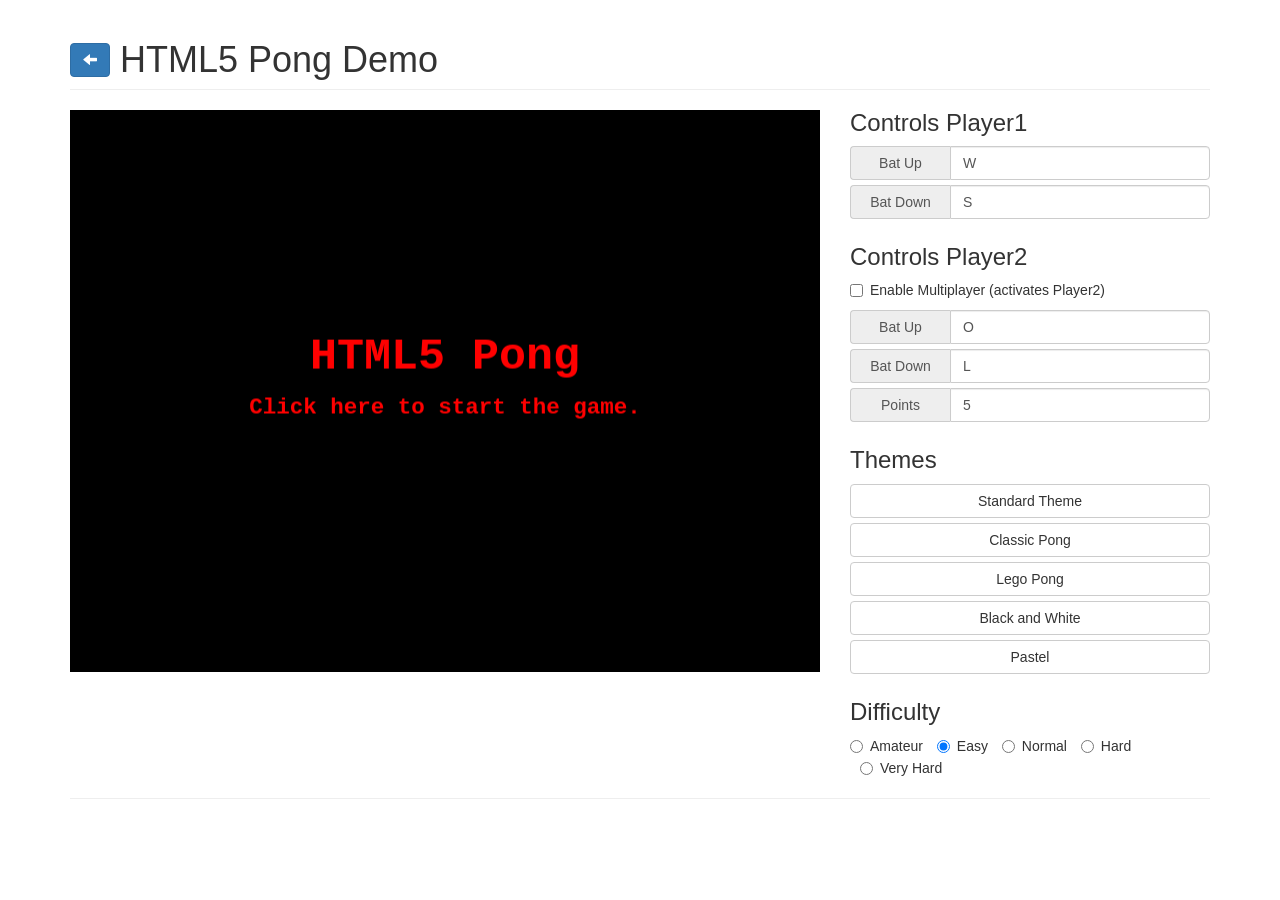
<file: index.html>
<!DOCTYPE html>
<html lang="en">
<head>
    <meta charset="UTF-8">
    <title>HTML5 Pong Demo</title>

    <!-- Demo site CSS, not needed for PongGame library -->
    <link rel="stylesheet" href="pong-demo.css">

    <!-- Bootstrap: Latest compiled and minified CSS -->
    <link rel="stylesheet" href="https://maxcdn.bootstrapcdn.com/bootstrap/3.3.6/css/bootstrap.min.css" integrity="sha384-1q8mTJOASx8j1Au+a5WDVnPi2lkFfwwEAa8hDDdjZlpLegxhjVME1fgjWPGmkzs7" crossorigin="anonymous">

    <!-- jQuery: Latest compiled and minified JavaScript (Bootstrap needs it, not PongGame) -->
    <script src="https://code.jquery.com/jquery-2.2.0.min.js" ></script>

    <!-- Bootstrap: Latest compiled and minified JavaScript -->
    <script src="https://maxcdn.bootstrapcdn.com/bootstrap/3.3.6/js/bootstrap.min.js" integrity="sha384-0mSbJDEHialfmuBBQP6A4Qrprq5OVfW37PRR3j5ELqxss1yVqOtnepnHVP9aJ7xS" crossorigin="anonymous"></script>

    <!-- PongGame: Latest JavaScript library -->
    <script src="pong.js" type="application/javascript"></script>
</head>
<body>
    <div class="container">
        <h1 class="page-header">
            <a class="btn btn-primary" id="backButton" href="https://github.com/SMenigat/html5-pong">
                <span class="glyphicon glyphicon-arrow-left"></span>
            </a>
            HTML5 Pong Demo
        </h1>
        <div class="row">
            <div class="col-md-8">
                <div id="canvasWrapper">
                    <div>
                        <canvas id="gameCanvas" tabindex="1"></canvas>
                    </div>
                </div>
            </div>
            <div class="col-md-4" id="optionWrapper">
                <h3>Controls Player1</h3>
                <div class="input-group">
                    <div class="input-group-addon">Bat Up</div>
                    <input type="text" id="p1.1" value="W" disabled="disabled" class="form-control">
                </div>
                <div class="input-group">
                    <div class="input-group-addon">Bat Down</div>
                    <input type="text" id="p1.2" value="S" disabled="disabled" class="form-control">
                </div>
                <h3>Controls Player2</h3>
                <div class="checkbox">
                    <label>
                        <input type="checkbox" onchange="toggleMultiplayer(this);" value="0">
                        Enable Multiplayer (activates Player2)
                    </label>
                </div>
                <div class="input-group">
                    <div class="input-group-addon">Bat Up</div>
                    <input type="text" value="O" disabled="disabled" id="p2.1" class="form-control">
                </div>
                <div class="input-group">
                    <div class="input-group-addon">Bat Down</div>
                    <input type="text" value="L" disabled="disabled" id="p2.2" class="form-control">
                </div>
                  <div class="input-group">
                    <div class="input-group-addon">Points</div>
                    <input type="number" value="5" id="points" onchange="togglePoints(this);" class="form-control">
                </div>
                <h3>Themes</h3>
                <button class="applyTheme btn btn-default" onclick="applyTheme('standard');">Standard Theme</button>
                <button class="applyTheme btn btn-default" onclick="applyTheme('classic');">Classic Pong</button>
                <button class="applyTheme btn btn-default" onclick="applyTheme('lego');">Lego Pong</button>
                <button class="applyTheme btn btn-default" onclick="applyTheme('blackWhite');">Black and White</button>
                <button class="applyTheme btn btn-default" onclick="applyTheme('pastel');">Pastel</button>
                <h3>Difficulty</h3>
                <label class="radio-inline">
                    <input type="radio" name="difficulty" onclick="changeDifficulty(this);" data-difficulty="amateur">
                    Amateur
                </label>
                <label class="radio-inline">
                    <input type="radio" name="difficulty" onclick="changeDifficulty(this);" data-difficulty="easy" checked="checked">
                    Easy
                </label>
                <label class="radio-inline">
                    <input type="radio" name="difficulty" onclick="changeDifficulty(this);" data-difficulty="normal">
                    Normal
                </label>
                <label class="radio-inline">
                    <input type="radio" name="difficulty" onclick="changeDifficulty(this);" data-difficulty="hard">
                    Hard
                </label>
                <label class="radio-inline">
                    <input type="radio" name="difficulty" onclick="changeDifficulty(this);" data-difficulty="veryhard">
                    Very Hard
                </label>
            </div>
        </div>
        <hr />
    </div>
    <script>
        // initialize the game
        var Game = new PongGame('gameCanvas');
        Game.run({
            difficulty: PongGame.aiDifficulty.easy,
            names: {
                Player1: 'PongPlayer'
            }
        });

        /**
         * applies a theme to the running pong game & redraws the canvas to make the change visable
         * @param themeName
         */
        function applyTheme(themeName) {

            // collection of all click-able themes
            var allThemes = {
                standard: {
                    background: 'black',
                    bat: 'green',
                    ball: 'white',
                    scores: 'red'
                },
                classic: {
                    background: 'black',
                    bat: 'green',
                    ball: 'green',
                    scores: 'gray'
                },
                lego: {
                    background: 'blue',
                    bat: 'yellow',
                    ball: 'red',
                    scores: 'white'
                },
                blackWhite: {
                    background: 'white',
                    bat: 'black',
                    ball: 'black',
                    scores: 'gray'
                },
                pastel: {
                    background: 'white',
                    bat: '#aaffff',
                    ball: '#ffff99',
                    scores: 'gray'
                }
            };

            // apply new color config
            Game.setConfiguration({
                colors: allThemes[themeName]
            });

            // manually redraw
            Game.resume();
            Game.pause();
        }

        /**
         * change event for multiplayer toggle checkbox
         * @param checkbox
         */
        function toggleMultiplayer(checkbox) {
            Game.setMultiplayer(checkbox.checked);

            // we have to rename pongbot if this is a real player now
            if(checkbox.checked) {
                Game.setConfiguration({
                    names: {
                        Player2: 'AnotherPongPlayer'
                    }
                });
            }
        }
               function toggleMultiplayer(points) {
             var point = points;
            Game.setPoints(point);
        }

        /**
         * change event for game difficulty
         * @param radio
         */
        function changeDifficulty(radio) {
            Game.setDifficulty(
                PongGame.aiDifficulty[radio.getAttribute('data-difficulty')]
            );
        }
    </script>
</body>
</html>
</file>
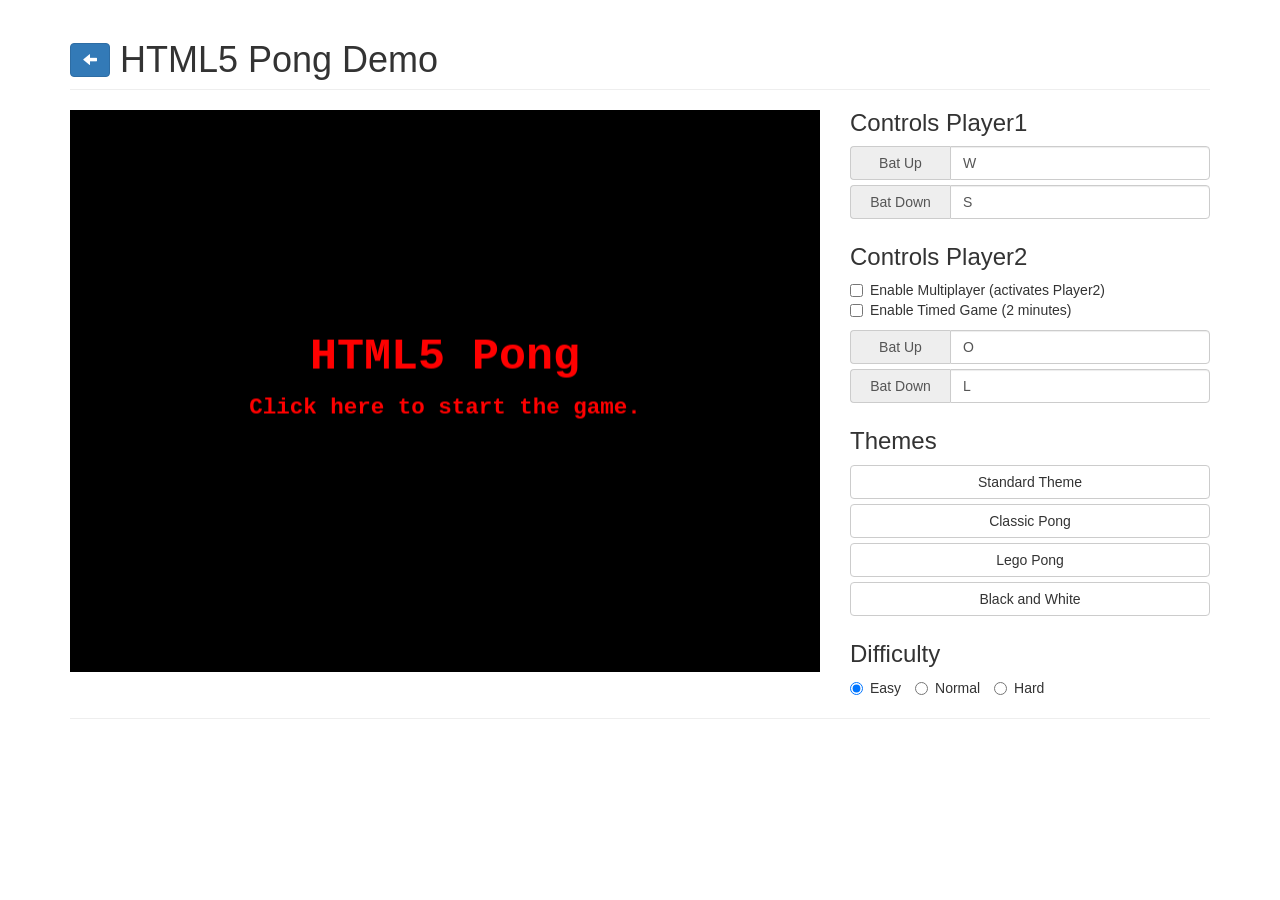
<file: pong-demo.html>
<!DOCTYPE html>
<html lang="en">
<head>
    <meta charset="UTF-8">
    <title>HTML5 Pong Demo</title>

    <!-- Demo site CSS, not needed for PongGame library -->
    <link rel="stylesheet" href="pong-demo.css">

    <!-- Bootstrap: Latest compiled and minified CSS -->
    <link rel="stylesheet" href="https://maxcdn.bootstrapcdn.com/bootstrap/3.3.6/css/bootstrap.min.css" integrity="sha384-1q8mTJOASx8j1Au+a5WDVnPi2lkFfwwEAa8hDDdjZlpLegxhjVME1fgjWPGmkzs7" crossorigin="anonymous">

    <!-- jQuery: Latest compiled and minified JavaScript (Bootstrap needs it, not PongGame) -->
    <script src="https://code.jquery.com/jquery-2.2.0.min.js" ></script>

    <!-- Bootstrap: Latest compiled and minified JavaScript -->
    <script src="https://maxcdn.bootstrapcdn.com/bootstrap/3.3.6/js/bootstrap.min.js" integrity="sha384-0mSbJDEHialfmuBBQP6A4Qrprq5OVfW37PRR3j5ELqxss1yVqOtnepnHVP9aJ7xS" crossorigin="anonymous"></script>

    <!-- PongGame: Latest JavaScript library -->
    <script src="pong.js" type="application/javascript"></script>
</head>
<body>
    <div class="container">
        <h1 class="page-header">
            <a class="btn btn-primary" id="backButton" href="https://github.com/SMenigat/html5-pong">
                <span class="glyphicon glyphicon-arrow-left"></span>
            </a>
            HTML5 Pong Demo
        </h1>
        <div class="row">
            <div class="col-md-8">
                <div id="canvasWrapper">
                    <div>
                        <canvas id="gameCanvas" tabindex="1"></canvas>
                    </div>
                </div>
            </div>
            <div class="col-md-4" id="optionWrapper">
                <h3>Controls Player1</h3>
                <div class="input-group">
                    <div class="input-group-addon">Bat Up</div>
                    <input type="text" value="W" class="form-control" disabled="disabled">
                </div>
                <div class="input-group">
                    <div class="input-group-addon">Bat Down</div>
                    <input type="text" value="S" class="form-control" disabled="disabled">
                </div>
                <h3>Controls Player2</h3>
                <div class="checkbox">
                    <label>
                        <input type="checkbox" onchange="toggleMultiplayer(this);" value="0">
                        Enable Multiplayer (activates Player2)
                    </label>
                    <label>
                        <input type="checkbox" onchange="toggleTimed(this);" value="0">
                        Enable Timed Game (2 minutes)
                    </label>
                </div>
                <div class="input-group">
                    <div class="input-group-addon">Bat Up</div>
                    <input type="text" value="O" class="form-control" disabled="disabled">
                </div>
                <div class="input-group">
                    <div class="input-group-addon">Bat Down</div>
                    <input type="text" value="L" class="form-control" disabled="disabled">
                </div>
                <h3>Themes</h3>
                <button class="applyTheme btn btn-default" onclick="applyTheme('standard');">Standard Theme</button>
                <button class="applyTheme btn btn-default" onclick="applyTheme('classic');">Classic Pong</button>
                <button class="applyTheme btn btn-default" onclick="applyTheme('lego');">Lego Pong</button>
                <button class="applyTheme btn btn-default" onclick="applyTheme('blackWhite');">Black and White</button>
                <h3>Difficulty</h3>
                <label class="radio-inline">
                    <input type="radio" name="difficulty" onclick="changeDifficulty(this);" data-difficulty="easy" checked="checked">
                    Easy
                </label>
                <label class="radio-inline">
                    <input type="radio" name="difficulty" onclick="changeDifficulty(this);" data-difficulty="normal">
                    Normal
                </label>
                <label class="radio-inline">
                    <input type="radio" name="difficulty" onclick="changeDifficulty(this);" data-difficulty="hard">
                    Hard
                </label>
            </div>
        </div>
        <hr />
    </div>
    <script>
        // initialize the game
        var Game = new PongGame('gameCanvas');
        Game.run({
            difficulty: PongGame.aiDifficulty.easy,
            names: {
                Player1: 'PongPlayer'
            }
        });

        /**
         * applies a theme to the running pong game & redraws the canvas to make the change visable
         * @param themeName
         */
        function applyTheme(themeName) {

            // collection of all click-able themes
            var allThemes = {
                standard: {
                    background: 'black',
                    bat: 'green',
                    ball: 'white',
                    scores: 'red'
                },
                classic: {
                    background: 'black',
                    bat: 'green',
                    ball: 'green',
                    scores: 'gray'
                },
                lego: {
                    background: 'blue',
                    bat: 'yellow',
                    ball: 'red',
                    scores: 'white'
                },
                blackWhite: {
                    background: 'white',
                    bat: 'black',
                    ball: 'black',
                    scores: 'gray'
                }
            };

            // apply new color config
            Game.setConfiguration({
                colors: allThemes[themeName]
            });

            // manually redraw
            Game.resume();
            Game.pause();
        }

        /**
         * change event for multiplayer toggle checkbox
         * @param checkbox
         */
        function toggleMultiplayer(checkbox) {
            Game.setMultiplayer(checkbox.checked);

            // we have to rename pongbot if this is a real player now
            if(checkbox.checked) {
                Game.setConfiguration({
                    names: {
                        Player2: 'AnotherPongPlayer'
                    }
                });
            }
        }

        /**
         * change event for game difficulty
         * @param radio
         */
        function changeDifficulty(radio) {
            Game.setDifficulty(
                PongGame.aiDifficulty[radio.getAttribute('data-difficulty')]
            );
        }
    </script>
</body>
</html>
</file>
<file: pong-demo.css>
body {
    background-color: #f8f8f8;
}

#backButton {
    margin-top: -5px;
}

#canvasWrapper{
    position: relative;
    width: 100%;
    margin-bottom: 20px;
}
#canvasWrapper:before{
    content: "";
    display: block;
    padding-top: 75%;
}

#canvasWrapper div {
    display: block;
    position: absolute;
    top: 0;
    left: 0;
    bottom: 0;
    right: 0;
}

#gameCanvas {
    height: 100%;
    width: 100%;
}

button.applyTheme {
    display: block;
    margin-bottom: 5px;
    width: 100%;
}

#optionWrapper h3 {
    margin-top: 25px;
}

#optionWrapper h3:first-child {
    margin-top: 0;
}

#optionWrapper .input-group {
    width: 100%;
    margin-bottom: 5px;
}

#optionWrapper .input-group input {
    background-color: white;
}

#optionWrapper .input-group .input-group-addon {
    width: 100px;
}
</file>
